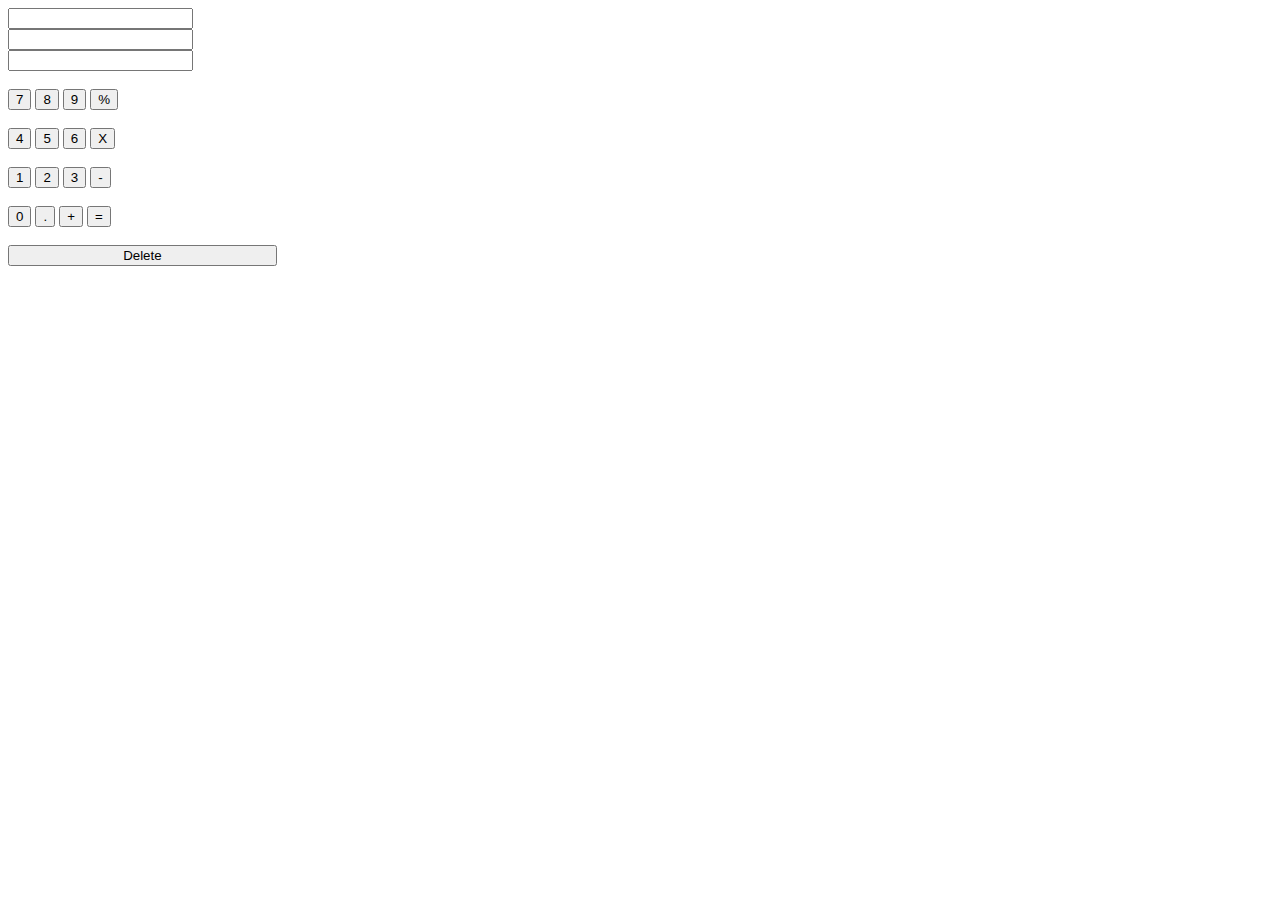
<file: javaScroipt/calculatertwo.html>
<!DOCTYPE html>
<html>

<head>
    <link rel="stylesheet" href="D:\New folder\javaScroipt\calculatertwo.css">
</head>

<body>
    <div class="calculator">
        <div class="inputbox">
            <input id="firstbox" type="text" value="" class="inputbox"><br>
            <input id="secondbox" type="text" value="" class="inputbox"><br>
            <input id="thirdbox" type="text" value="" class="inputbox"><br><br>
        </div>
        <div class="buttonsize">
            <div class="firstrow">
                <button onclick="number(7)" id="number7" class="number">7</button>
                <button onclick="number(8)" id="number8"class="number">8</button>
                <button onclick="number(9)" id="number9" class="number">9</button>
                <button onclick="operator('/')" id="division" class="operator">%</button><br><br>
            </div>
            <div class="secondrow">
                <button onclick="number(4)" id="number4" class="number">4</button>
                <button onclick="number(5)" id="number5"class="number">5</button>
                <button onclick="number(6)" id="number6" class="number">6</button>
                <button onclick="operator('*')"id="maltiplication" class="operator">X</button><br><br>
            </div>
            <div class="thirdrow">
                <button onclick="number(1)" id="number1" class="number">1</button>
                <button onclick="number(2)" id="number2" class="number">2</button>
                <button onclick="number(3)" id="number3" class="number">3</button>
                <button onclick="operator('-')" id="subtration"  class="operator">-</button><br><br>
            </div>
            <div class="fifthrow">
                <button onclick="number(0)"     id="number0"    class="number">0</button>
                <button onclick="number('.')"   id="dot"    class="number">.</button>
                <button onclick="operator('+')"   id="addition"    class="number">+</button>
                <button onclick="equaltwo()"   id="equaltwo"    class="operator">=</button><br><br>
                <button onclick="deletebutton()"   id="deletebutton"  style="width: 21vw;"  class="number">Delete</button>
            </div>

        </div>
    </div>
    <script>
var operand1=document.getElementById("firstbox")
var operato=document.getElementById("secondbox")
var result=document.getElementById("thirdbox")
var number11
var number12
function number(num){
    if(!operato.value)
    {
        number11=num;
        operand1.value+=number11;
    }
    else if(operato.value)
    {
        operand1.value=null;
         number12=num;
        operand1.value=number12;
        
    }
    // else if(operand1.value=="")
    // {
    //     operand1.value+=num;
    // }

    
    
}
function operator(operatr)
{
    operato.value=operatr;
}
function equaltwo(){
    console.log(number11,number12);
            if (operato.value == '+') 
            {
              result. value = (parseInt(number11) + parseInt(number12))
            }
            else if(operato.value == '-')
            {
                result.value = (number11 - number12) 
            }
            else if(operato.value == '*')
            {
                result.value = (number11* number12) 
            }
            else if(operato.value == '/')
            {
                result.value = (number11/ number12)
            }
           
        }
    </script>
</file>
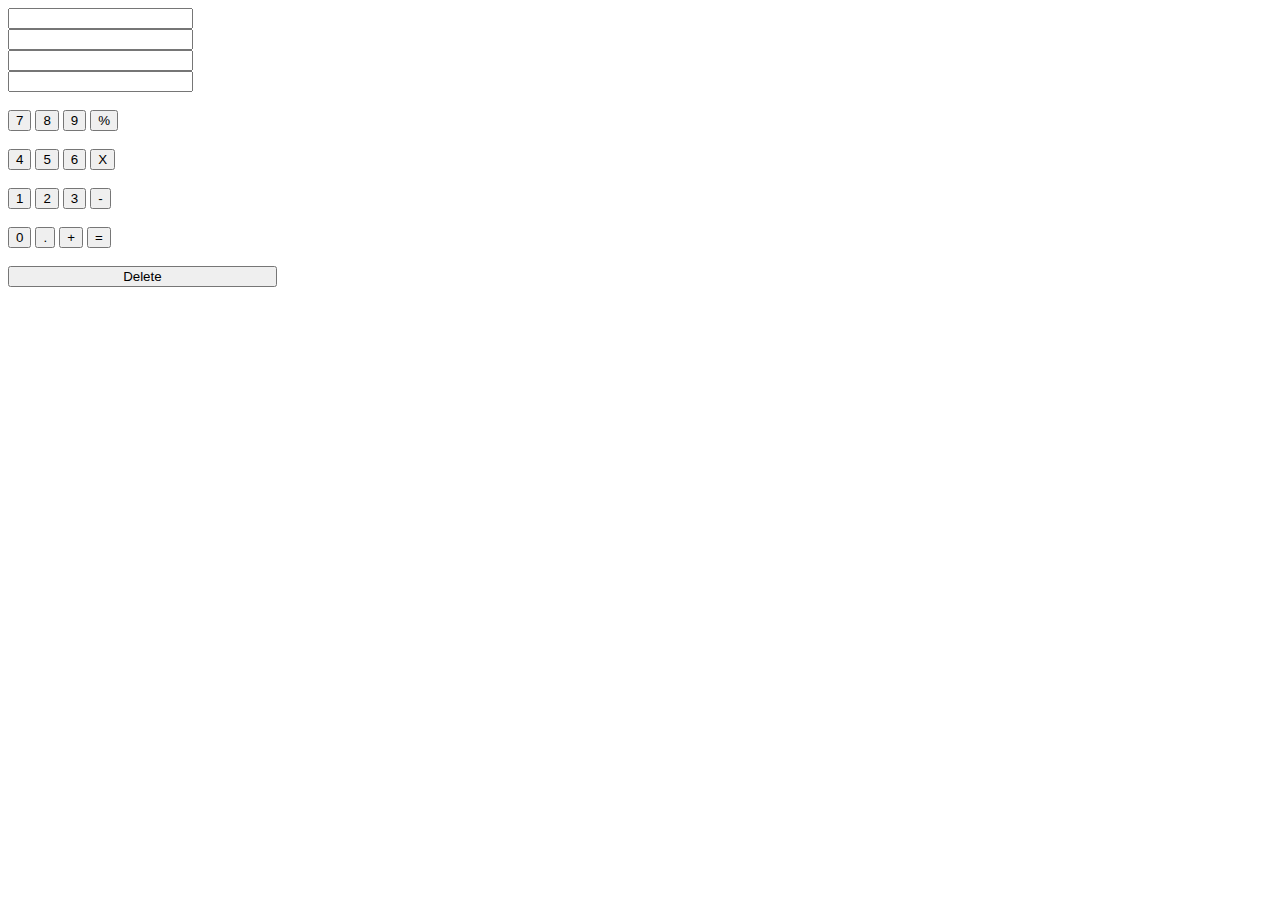
<file: javaScroipt/calculator.html>
<!DOCTYPE html>
<html>

<head>
    <link rel="stylesheet" href="D:\New folder\javaScroipt\calculater.css">
</head>

<body>
    <div class="calculator">
        <div class="inputbox">
            <input id="firstbox" type="text" value="" class="inputbox"><br>
            <input id="secondbox" type="text" value="" class="inputbox"><br>
            <input id="thirdbox" type="text" value="" class="inputbox"><br>
            <input id="fourthbox" type="text" value="" class="inputbox"><br><br>
        </div>
        <div class="buttonsize">
            <div class="firstrow">
                <button onclick="number(7)" id="number7" class="number">7</button>
                <button onclick="number(8)" id="number8"class="number">8</button>
                <button onclick="number(9)" id="number9" class="number">9</button>
                <button onclick="operator('/')" id="division" class="operator">%</button><br><br>
                
            </div>
            <div class="secondrow">
                <button onclick="number(4)" id="number4" class="number">4</button>
                <button onclick="number(5)" id="number5"class="number">5</button>
                <button onclick="number(6)" id="number6" class="number">6</button>
                <button onclick="operator('*')"id="maltiplication" class="operator">X</button><br><br>
            </div>
            <div class="thirdrow">
                <button onclick="number(1)" id="number1" class="number">1</button>
                <button onclick="number(2)" id="number2" class="number">2</button>
                <button onclick="number(3)" id="number3" class="number">3</button>
                <button onclick="operator('-')" id="subtration"  class="operator">-</button><br><br>
            </div>
            <div class="fifthrow">
                <button onclick="number(0)"     id="number0"    class="number">0</button>
                <button onclick="number('.')"   id="dot"    class="number">.</button>
                <button onclick="operator('+')"   id="addition"    class="number">+</button>
                <button onclick="equaltwo()"   id="equaltwo"    class="operator">=</button><br><br>
                <button onclick="deletebutton()"   id="deletebutton"  style="width: 21vw;"  class="number">Delete</button>
            </div>

        </div>

    </div>
<script>
var operand1=document.getElementById("firstbox")
var operato=document.getElementById("secondbox")
var operand2=document.getElementById("thirdbox")
var result=document.getElementById("fourthbox")
function number(num){
    if(!operato.value)
    {
        operand1.value+=num;
    }
    else{
        operand2.value+=num;
    }
}
function operator(operator){
    operato.value=operator;
}
function equaltwo(){
    // console.log(operato)
            if (operato.value == '+') 
            {
              result. value = (parseInt(operand1.value) + parseInt(operand2.value))
            }
            else if(operato.value == '-')
            {
                result.value = (operand1.value - operand2.value) 
            }
            else if(operato.value == '*')
            {
                result.value = (operand1.value * operand2.value) 
            }
            else if(operato.value == '/')
            {
                result.value = (operand1.value / operand2.value)
            }
           
        }
function deletebutton()
{
    
    operand1.value="";
    operand2.value=value="";
    operato.value=value="";
    result.value=value="";
}
    </script>
</body>

</html>
</file>
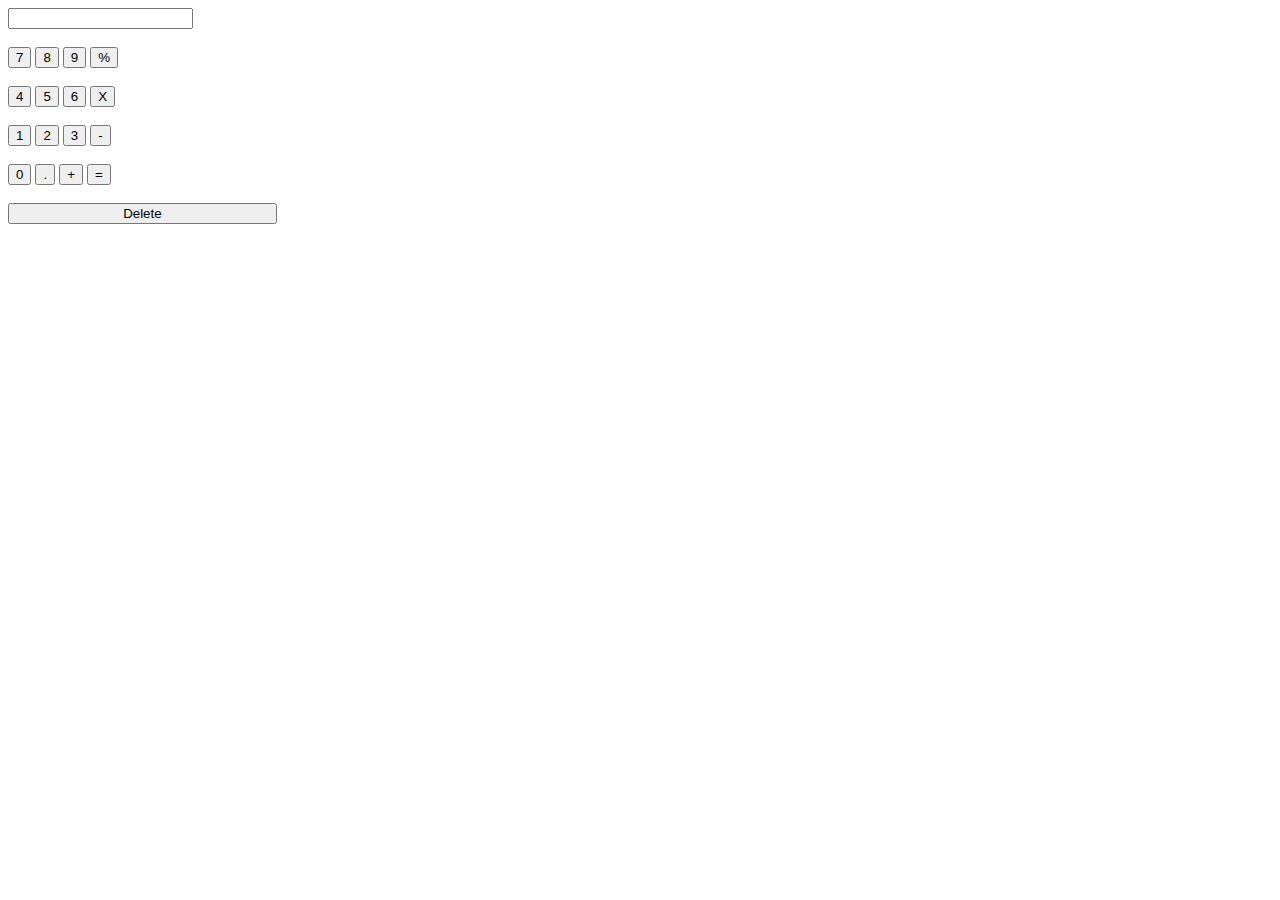
<file: javaScroipt/calculatorfour.html>
<!DOCTYPE html>
<html>

<head>
    <link rel="stylesheet" href="D:\New folder\javaScroipt\calculaterfour.css">
</head>

<body>
    <div class="calculator">
        <div class="inputbox">
            <input id="firstbox" type="text" value="" class="inputbox"><br><br>
        </div>
        <div class="buttonsize">
            <div class="firstrow">
                <button onclick="number(7)" id="number7" class="number">7</button>
                <button onclick="number(8)" id="number8"class="number">8</button>
                <button onclick="number(9)" id="number9" class="number">9</button>
                <button onclick="operator('/')" id="division" class="operator">%</button><br><br>
            </div>
            <div class="secondrow">
                <button onclick="number(4)" id="number4" class="number">4</button>
                <button onclick="number(5)" id="number5"class="number">5</button>
                <button onclick="number(6)" id="number6" class="number">6</button>
                <button onclick="operator('*')"id="maltiplication" class="operator">X</button><br><br>
            </div>
            <div class="thirdrow">
                <button onclick="number(1)" id="number1" class="number">1</button>
                <button onclick="number(2)" id="number2" class="number">2</button>
                <button onclick="number(3)" id="number3" class="number">3</button>
                <button onclick="operator('-')" id="subtration"  class="operator">-</button><br><br>
            </div>
            <div class="fifthrow">
                <button onclick="number(0)"     id="number0"    class="number">0</button>
                <button onclick="number('.')"   id="dot"    class="number">.</button>
                <button onclick="operator('+')"   id="addition"    class="number">+</button>
                <button onclick="equaltwo()"   id="equaltwo"    class="operator">=</button><br><br>
                <button onclick="deletebutton()"   id="deletebutton"  style="width: 21vw;"  class="number">Delete</button>
            </div>

        </div>
    </div>
    <script>
var operand1=document.getElementById("firstbox")
var result=document.getElementById("secondbox")
var number11
var number12
var opertorr
function number(num)
{
    if(!operand1.value){
  operand1.value+=num;
  number11=num; 
    } 
    else if(operand1.value==opertorr)
    {
        operand1.value=null;
        number12=num;
        operand1.value=number12;
    }
}
function operator(operatr)
{
     if(operand1.value)
    {
        operand1.value=null;
        opertorr=operatr;
        operand1.value=opertorr;
    }
    
    
}
function equaltwo(){
    console.log(number11,number12);
            if (opertorr == '+') 
            {
              operand1. value = (parseInt(number11) + parseInt(number12))
            }
            else if(opertorr == '-')
            {
                operand1.value = (number11 - number12) 
            }
            else if(opertorr == '*')
            {
                operand1.value = (number11* number12) 
            }
            else if(opertorr == '/')
            {
                operand1.value = (number11/ number12)
            }
           
        }
function deletebutton(){
    operand1.value ="";
}
    </script>
</file>
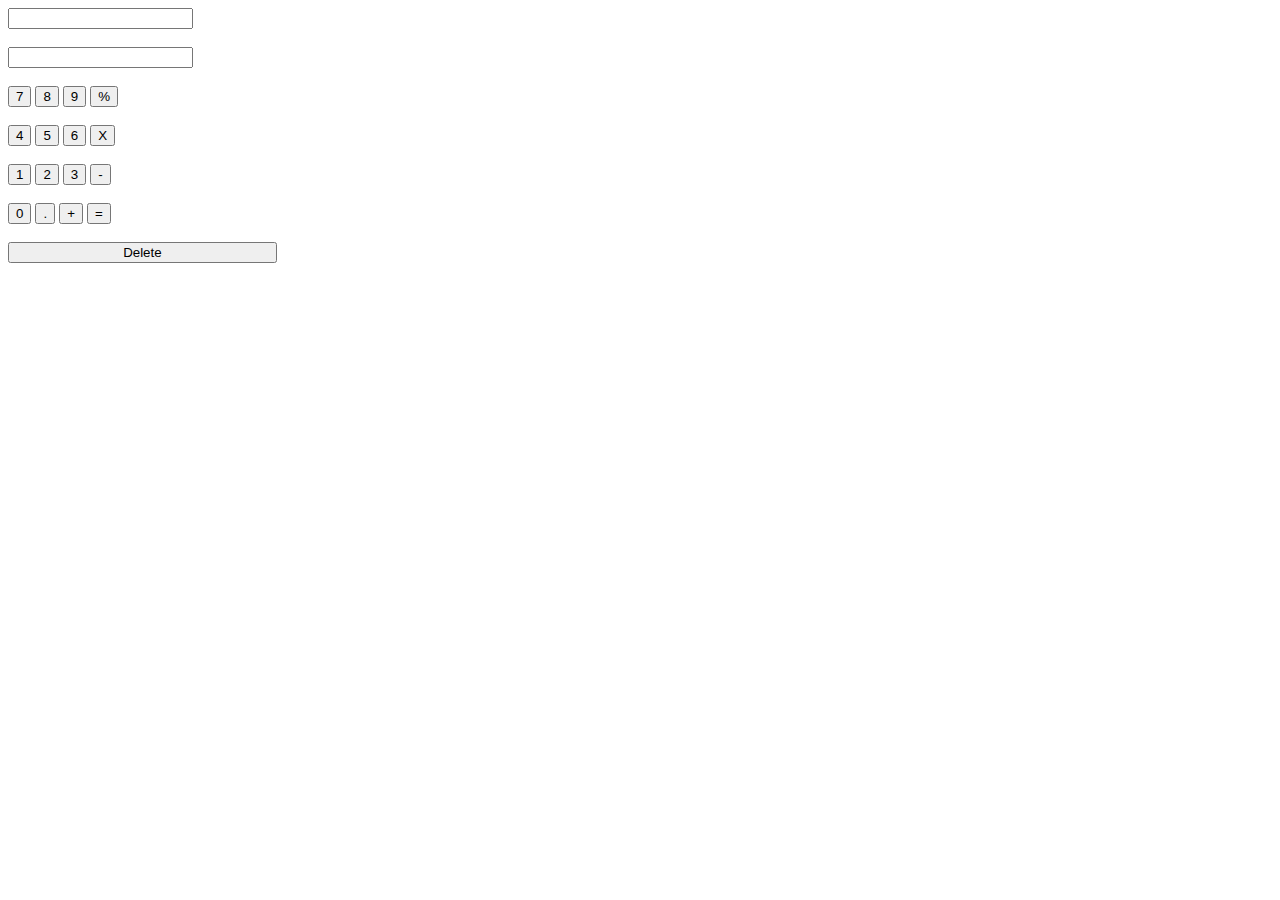
<file: javaScroipt/calculatorthree.html>
<!DOCTYPE html>
<html>

<head>
    <link rel="stylesheet" href="D:\New folder\javaScroipt\calculaterthree.css">
</head>

<body>
    <div class="calculator">
        <div class="inputbox">
            <input id="firstbox" type="text" value="" class="inputbox"><br><br>
            <input id="secondbox" type="text" value="" class="inputbox"><br><br>
        </div>
        <div class="buttonsize">
            <div class="firstrow">
                <button onclick="number(7)" id="number7" class="number">7</button>
                <button onclick="number(8)" id="number8"class="number">8</button>
                <button onclick="number(9)" id="number9" class="number">9</button>
                <button onclick="operator('/')" id="division" class="operator">%</button><br><br>
            </div>
            <div class="secondrow">
                <button onclick="number(4)" id="number4" class="number">4</button>
                <button onclick="number(5)" id="number5"class="number">5</button>
                <button onclick="number(6)" id="number6" class="number">6</button>
                <button onclick="operator('*')"id="maltiplication" class="operator">X</button><br><br>
            </div>
            <div class="thirdrow">
                <button onclick="number(1)" id="number1" class="number">1</button>
                <button onclick="number(2)" id="number2" class="number">2</button>
                <button onclick="number(3)" id="number3" class="number">3</button>
                <button onclick="operator('-')" id="subtration"  class="operator">-</button><br><br>
            </div>
            <div class="fifthrow">
                <button onclick="number(0)"     id="number0"    class="number">0</button>
                <button onclick="number('.')"   id="dot"    class="number">.</button>
                <button onclick="operator('+')"   id="addition"    class="number">+</button>
                <button onclick="equaltwo()"   id="equaltwo"    class="operator">=</button><br><br>
                <button onclick="deletebutton()"   id="deletebutton"  style="width: 21vw;"  class="number">Delete</button>
            </div>

        </div>
    </div>
    <script>
var operand1=document.getElementById("firstbox")
var result=document.getElementById("secondbox")
var number11
var number12
var opertorr
function number(num)
{
    if(!operand1.value){
  operand1.value+=num;
  number11=num; 
    } 
    else if(operand1.value==opertorr)
    {
        operand1.value=null;
        number12=num;
        operand1.value=number12;
    }
}
function operator(operatr)
{
     if(operand1.value)
    {
        operand1.value=null;
        opertorr=operatr;
        operand1.value=opertorr;
    }
    
    
}
function equaltwo(){
    console.log(number11,number12);
            if (opertorr == '+') 
            {
              result. value = (parseInt(number11) + parseInt(number12))
            }
            else if(opertorr == '-')
            {
                result.value = (number11 - number12) 
            }
            else if(opertorr == '*')
            {
                result.value = (number11* number12) 
            }
            else if(opertorr == '/')
            {
                result.value = (number11/ number12)
            }
           
        }
    </script>
</file>
